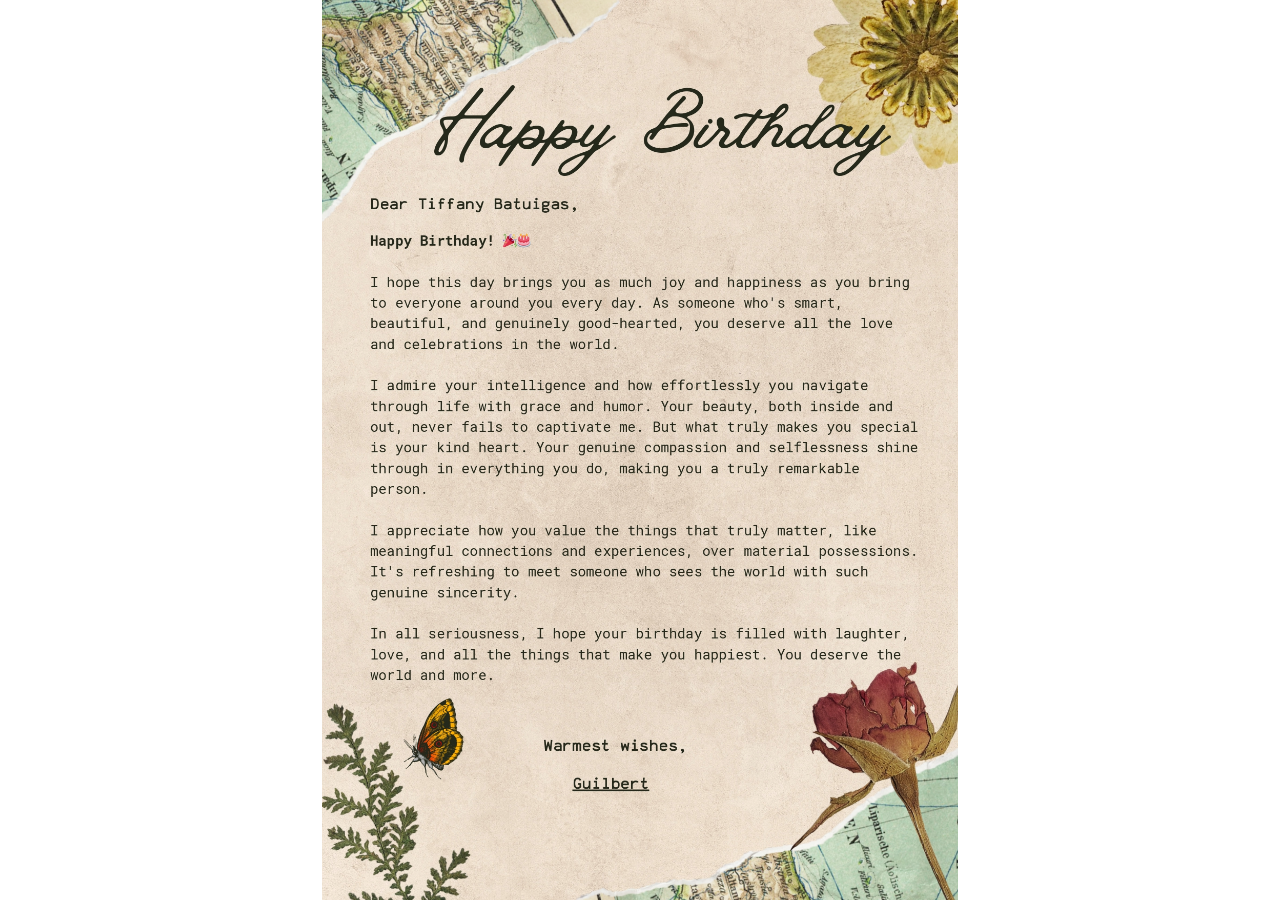
<file: tapat/index.html>
<!DOCTYPE html>
<html>
<head>
    <meta charset="utf-8">
    <meta name="viewport" content="width=device-width, initial-scale=1">
    <title></title>
    <style>
        body {
            margin: 0;
            display: flex;
            justify-content: center;
            align-items: center;
            height: 100vh;
            overflow: hidden; /* Prevent scrollbars */
        }

        img {
            object-fit: contain; /* Ensures the image is contained within the specified dimensions */
            max-width: 100%;
            max-height: 100%;
            padding: 15px;
        }
    </style>
</head>
<body>
    <img src="bdletter.jpg">
</body>
</html>
</file>
